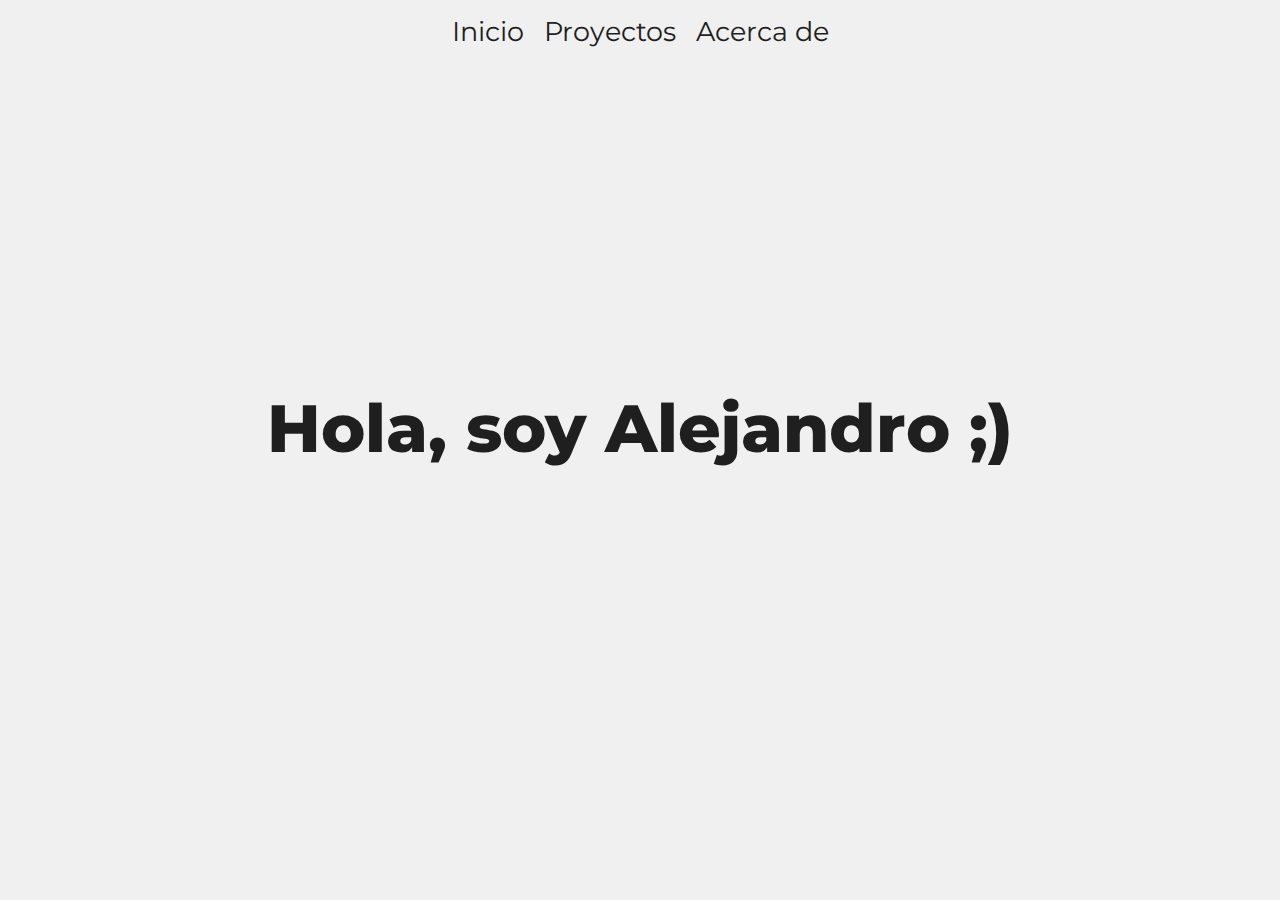
<file: index.html>
<!DOCTYPE html>
<html lang="es">

<head>
  <meta charset="UTF-8">
  <meta name="viewport" content="user-scalable=no, width=device-width, shrink-to-fit=no, initial-scale=1">
  <title id="titulo">Portafolio de Alejok0</title>
  <link rel="icon" href="img/logo.png" type="image/x-icon">
  <!-- Se importan las fuentes -->
  <link rel="preconnect" href="https://fonts.googleapis.com">
  <link rel="preconnect" href="https://fonts.gstatic.com" crossorigin>
  <link href="https://fonts.googleapis.com/css2?family=Merriweather&family=Montserrat:wght@300;800&display=swap"
    rel="stylesheet">
  <!-- Se importa JQuery -->
  <script src="lib/jquery-3.6.0.js"></script>
  <link rel="stylesheet" href="css/header.css">
  <!-- Este estilo css cambiará en cada pagina -->
  <link rel="stylesheet" id="estiloActual" href="css/inicio.css">
  <script type="text/javascript" src="js/main.js"></script>
</head>

<body>
  <!-- Barra superior de navegacion -->
  <header>
    <nav class="contenedorMenu">
      <ul class="menu">
        <li class="opcionMenu" id="inicio">Inicio</li>
        <li class="opcionMenu" id="proyectos">Proyectos</li>
        <li class="opcionMenu" id="acercaDe">Acerca de</li>
      </ul>
    </nav>
  </header>
  <section id="seccionPrincipal" class="titulo">
    <h1>Hola, soy Alejandro ;)</h1>
    <h2 id="frase">ㅤ</h2>
  </section>
</body>

</html>
</file>
<file: css/header.css>
* {
  padding: 0;
  margin: 0;
  word-break: break-word;
}

:root {
  --colorFondo: #f0f0f0;
  --colorPrincipal: #1f1f1f;
  --colorSecundario: #535353;

  --fuentePrincipal: "Montserrat";
  --fuenteSecundaria: "Merriweather";

  --grosorAncho: 800;
  --grosorNormal: 400;
  --grosorLigero: 300;
}

html {
  scroll-behavior: smooth;
  background-color: var(--colorFondo);
}

.contenedorMenu{
  width: 100%;
}

.menu {
  display: flex;
  flex-direction: row;
  justify-content: center;
  margin-bottom: 30px;
}

.opcionMenu {
  font-family: var(--fuentePrincipal);
  font-size: 20pt;
  margin: 15px 10px;
  list-style: none;
  transition: color .4s ease;
  color: var(--colorPrincipal);
}

.opcionMenu:hover {
  cursor: pointer;
  color: var(--colorSecundario);
}

@media screen and (max-width: 600px) {
  .opcionMenu{
    font-size: 18pt;
  }
}

@media screen and (max-width: 360px) {
  .menu{
    flex-direction: column;
    align-items: center;
  }

  .opcionMenu{
    padding: 5px 0;
    margin: 0%;
  }
}
</file>
<file: css/inicio.css>
.titulo {
  font-family: var(--fuentePrincipal);

  display: flex;
  flex-direction: column;
  align-items: center;
  justify-content: center;

  width: 100%;
  height: 80vh;
}

.titulo h1 {
  font-weight: var(--grosorAncho);
  text-align: center;
  font-size: 50pt;
  color: var(--colorPrincipal);
}

.titulo h2 {
  margin-top: 15px;
  font-weight: var(--grosorNormal);
  text-align: center;
  color: var(--colorPrincipal);
  font-size: 20pt;
}

@media screen and (max-width: 600px) {
  .titulo {
    overflow: visible;
    height: 80vh;
  }

  .titulo h1 {
    font-size: 40pt;
  }
}
</file>
